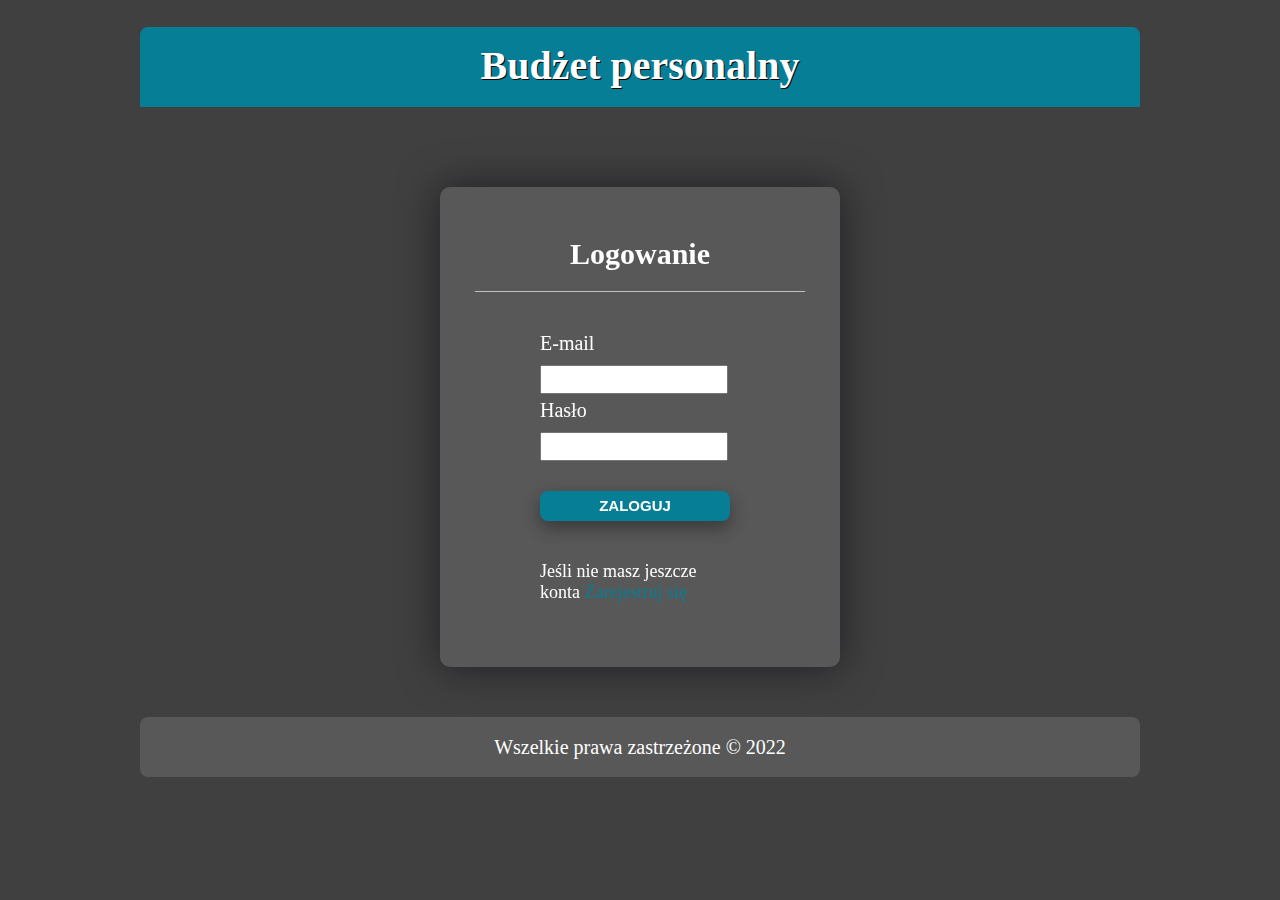
<file: index.html>
<!DOCTYPE HTML>
<html lang="pl">
<head>
	<meta charset="utf-8" />
	<title>Budżet personalny</title>
	<meta name="description" content="Strona pozwoli Ci obliczyć przychody oraz wydatki." />
	<meta name="keywords" content="budżet personalny, przychody, wydatki" />
	<link rel="stylesheet" href="style.css" type="text/css" />	
	
</head>

<body>

<div id="container">
	
	<header>
		<div id="logo"> 
			<h1>Budżet personalny</h1>
		</div>
	</header>
	
	<article>
	
	<div class="loginForm">
			
		<h2>Logowanie</h2>
				
		<form>
				
		<div><label> E-mail <input class="textfield" type="email" name="mail" required></label></div>
				 
		<div><label> Hasło <input class="textfield" type="password" name="pass" required></label></div>
				
		<input id="loginButton" type="submit" value="ZALOGUJ">
			<div id="goToRegister">
				Jeśli nie masz jeszcze konta <a href="register.html">Zarejestruj się</a>
			</div>
			
		</form>
		
	</div>
	
	</article>

	<footer>
	
		<div class="info">
			Wszelkie prawa zastrzeżone &copy; 2022
		</div>
	
	</footer>
	
</div>

</body>

</html>
</file>
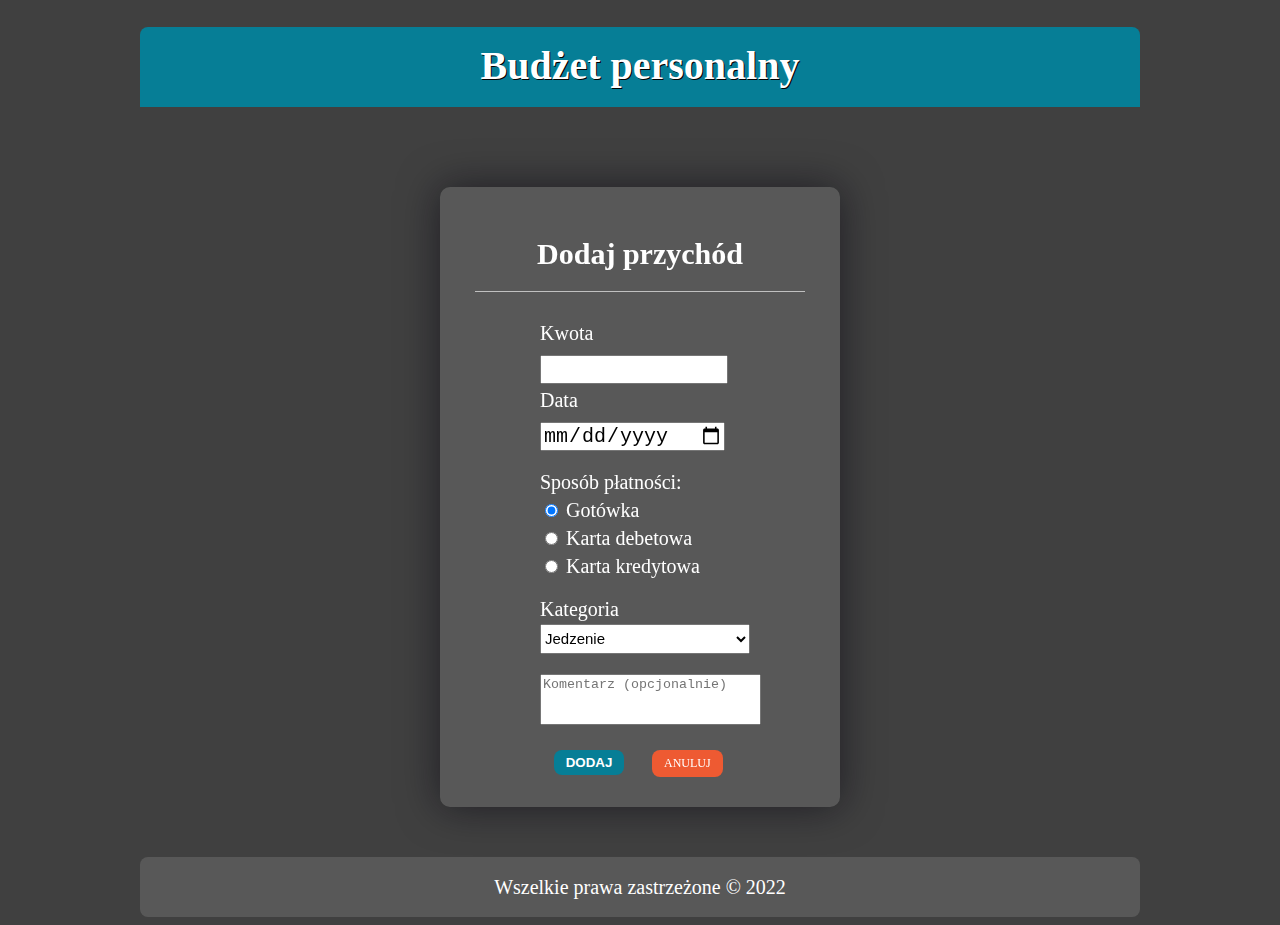
<file: addExpenses.html>
<!DOCTYPE HTML>
<html lang="pl">
<head>
	<meta charset="utf-8" />
	<title>Budżet personalny</title>
	<meta name="description" content="Strona pozwoli Ci obliczyć i zobaczyć Twój bilans przychodów oraz wydatków." />
	<meta name="keywords" content="budżet personalny, przychody, wydatki" />
	<link rel="stylesheet" href="style.css" type="text/css" />	
	
</head>

<body>

<div id="container">
	
	<header>
		<div id="logo"> 
			<h1>Budżet personalny</h1>
		</div>
	</header>
	
	<article>
	
	<div class="addBalanceForm">
			
		<h2>Dodaj przychód</h2>
				
		<form>
		
		<div><label> Kwota <input class="textfield" type="number" name="sum" step="0.01" required></label></div>
		
		<div><label> Data <input class="textfield" type="date" name="date" required></label></div>
		 
		<div class="category">
			Sposób płatności:

			<div class="formCategory"><label><input type="radio" name="category" checked> Gotówka </label></div>

			<div class="formCategory"><label><input type="radio" name="category"> Karta debetowa </label></div>
			
			<div class="formCategory"><label><input type="radio" name="category"> Karta kredytowa </label></div>
			
		</div>
		<div class="category">
			<div><label>Kategoria<select>
			<option selected>Jedzenie</option>
			<option>Mieszkanie</option>
			<option>Transport</option>
			<option>Telekomunikacja</option>
			<option>Opieka zdrowotna</option>
			<option>Ubranie</option>
			<option>Higiena</option>
			<option>Dzieci</option>
			<option>Rozrywka</option>
			<option>Wycieczka</option>
			<option>Szkolenia</option>
			<option>Książki</option>
			<option>Oszczędności</option>
			<option>Na złotą jesień, czyli emeryturę</option>
			<option>Spłata długów</option>
			<option>Darowizna</option>
			<option>Inne wydatki</option>
			
			</select></label></div>
		</div>
		
		<div class="category">
			
			<div><label><textarea id="comment" rows="3" cols="25" placeholder="Komentarz (opcjonalnie)"></textarea></label></div>
			
		</div>
		
			<div class="formButton"><input class="acceptButton" type="submit" value="DODAJ"></div>
			<div class="formButton"><a href="mainMenu.html" class="cancelButton">ANULUJ</a></div>
			<div style="clear:both;"></div>
		
		</form>
		
	</div>
	
	</article>

	<footer>
	
		<div class="info">
			Wszelkie prawa zastrzeżone &copy; 2022
		</div>
	
	</footer>
	
</div>

</body>

</html>
</file>
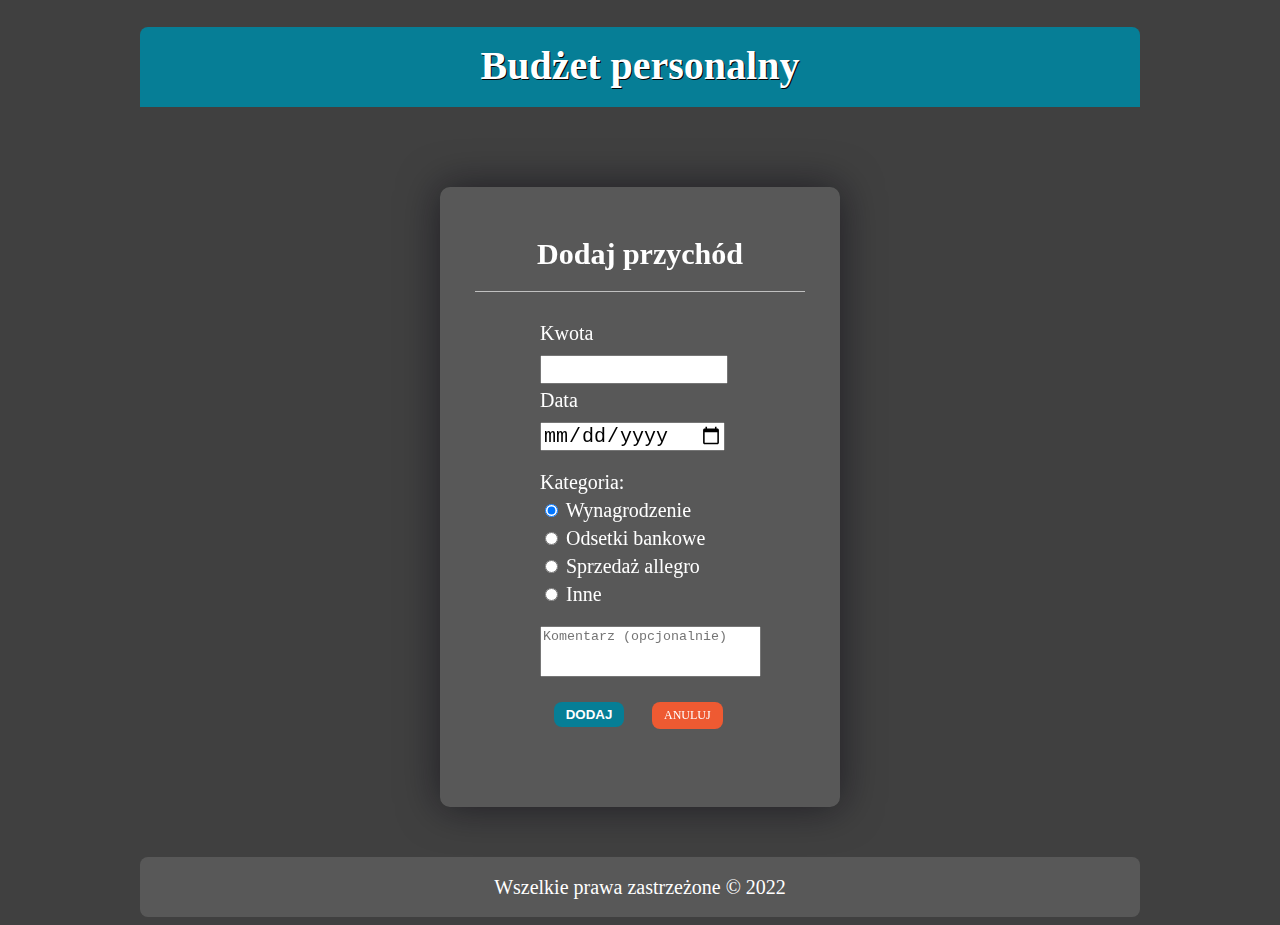
<file: addIncomes.html>
<!DOCTYPE HTML>
<html lang="pl">
<head>
	<meta charset="utf-8" />
	<title>Budżet personalny</title>
	<meta name="description" content="Strona pozwoli Ci obliczyć i zobaczyć Twój bilans przychodów oraz wydatków." />
	<meta name="keywords" content="budżet personalny, przychody, wydatki" />
	<link rel="stylesheet" href="style.css" type="text/css" />	
	
</head>

<body>

<div id="container">
	
	<header>
		<div id="logo"> 
			<h1>Budżet personalny</h1>
		</div>
	</header>
	
	<article>
	
	<div class="addBalanceForm">
			
		<h2>Dodaj przychód</h2>
				
		<form>
		
		<div><label> Kwota <input class="textfield" type="number" name="sum" step="0.01" required></label></div>
		
		<div><label> Data <input class="textfield" type="date" name="date" required></label></div>
		 
		<div class="category">
		Kategoria:

			<div class="formCategory"><label><input type="radio" name="category" checked> Wynagrodzenie </label></div>

			<div class="formCategory"><label><input type="radio" name="category"> Odsetki bankowe </label></div>
			
			<div class="formCategory"><label><input type="radio" name="category"> Sprzedaż allegro </label></div>
			
			<div class="formCategory"><label><input type="radio" name="category"> Inne </label></div>
			
		</div>
		
		<div class="category">
			
			<div><label><textarea id="comment" rows="3" cols="25" placeholder="Komentarz (opcjonalnie)"></textarea></label></div>
			
		</div>
		
			<div class="formButton"><input class="acceptButton" type="submit" value="DODAJ"></div>
			<div class="formButton"><a href="mainMenu.html" class="cancelButton">ANULUJ</a></div>
			<div style="clear:both;"></div>
		
		</form>
		
	</div>
	
	</article>

	<footer>
	
		<div class="info">
			Wszelkie prawa zastrzeżone &copy; 2022
		</div>
	
	</footer>
	
</div>

</body>

</html>
</file>
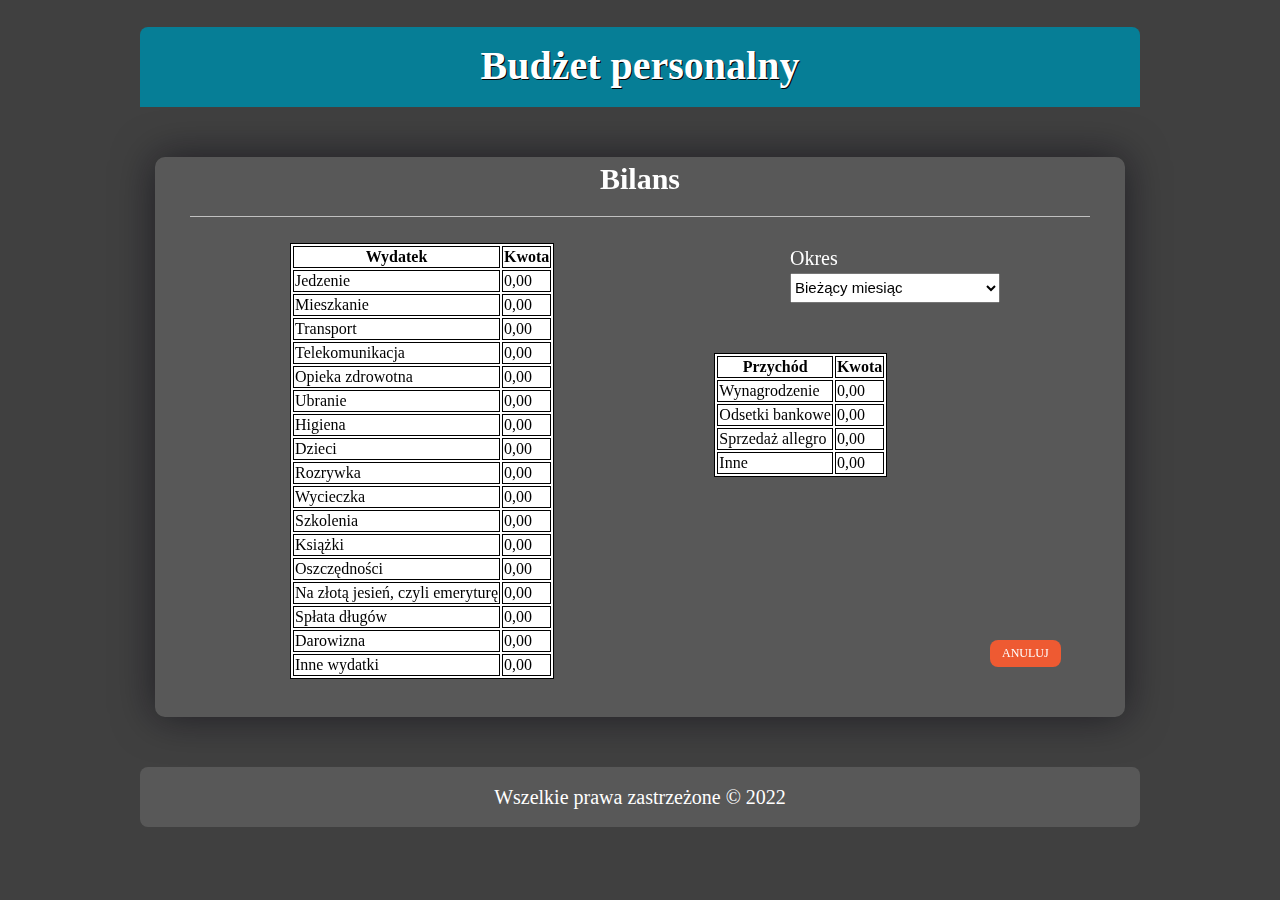
<file: balance.html>
<!DOCTYPE HTML>
<html lang="pl">
<head>
	<meta charset="utf-8" />
	<title>Budżet personalny</title>
	<meta name="description" content="Strona pozwoli Ci obliczyć i zobaczyć Twój bilans przychodów oraz wydatków." />
	<meta name="keywords" content="budżet personalny, przychody, wydatki" />
	<link rel="stylesheet" href="style.css" type="text/css" />	
	
</head>

<body>

<div id="container">
	
	<header>
		<div id="logo"> 
			<h1>Budżet personalny</h1>
		</div>
	</header>
	
	<article>
	
	<div id="balanceForm">
			
		<h2>Bilans</h2>

	<form>
		<div id="selectDate">
			<div><label>Okres<select>
			
				<option selected>Bieżący miesiąc</option>
				<option>Poprzedni miesiąc</option>
				<option>Bieżący rok</option>
				<option>Niestandardowy</option>
				</select></label>
				
			</div>
			
			<div style="clear:both;"></div>
						
		</div>
		
		<div class="leftPanel">
						
			<table>
				<tr>
					<th>Wydatek</th>
					<th>Kwota</th>
				  </tr>
				  <tr>
					<td>Jedzenie</td>
					<td>0,00</td>
					</tr>
					<tr>
					<td>Mieszkanie</td>
					<td>0,00</td>
					</tr>
					<tr>
					<td>Transport</td>
					<td>0,00</td>
					</tr>
					<tr>
					<td>Telekomunikacja</td>
					<td>0,00</td>
					</tr>
					<tr>
					<td>Opieka zdrowotna</td>
					<td>0,00</td>
					</tr>
					<tr>
					<td>Ubranie</td>
					<td>0,00</td>
					</tr>
					<tr>
					<td>Higiena</td>
					<td>0,00</td>
					</tr>
					<tr>
					<td>Dzieci</td>
					<td>0,00</td>
					</tr>
					<tr>
					<td>Rozrywka</td>
					<td>0,00</td>
					</tr>
					<tr>
					<td>Wycieczka</td>
					<td>0,00</td>
					</tr>
					<tr>
					<td>Szkolenia</td>
					<td>0,00</td>
					</tr>
					<tr>
					<td>Książki</td>
					<td>0,00</td>
					</tr>
					<tr>
					<td>Oszczędności</td>
					<td>0,00</td>
					</tr>
					<tr>
					<td>Na złotą jesień, czyli emeryturę</td>
					<td>0,00</td>
					</tr>
					<tr>
					<td>Spłata długów</td>
					<td>0,00</td>
					</tr>
					<tr>
					<td>Darowizna</td>
					<td>0,00</td>
					</tr>
					<tr>
					<td>Inne wydatki</td>
					<td>0,00</td>
					</tr>
				</table>
			
		</div>
			
		<div class="rightPanel">
			
			<table>
				<tr>
					<th>Przychód</th>
					<th>Kwota</th>
				  </tr>
				  <tr>
					<td>Wynagrodzenie</td>
					<td>0,00</td>
					</tr>
					<tr>
					<td>Odsetki bankowe</td>
					<td>0,00</td>
					</tr>
					<tr>
					<td>Sprzedaż allegro</td>
					<td>0,00</td>
					</tr>
					<tr>
					<td>Inne</td>
					<td>0,00</td>
					</tr>
				</table>
	
		</div>
	
		<div style="clear:both;"></div>
	
		<div class="balanceCancelButton"><a href="mainMenu.html" class="cancelButton">ANULUJ</a></div>
	
	</form>
	
	</div>
	
	</article>

	<footer>
	
		<div class="info">
			Wszelkie prawa zastrzeżone &copy; 2022
		</div>
	
	</footer>
	
</div>

</body>

</html>
</file>
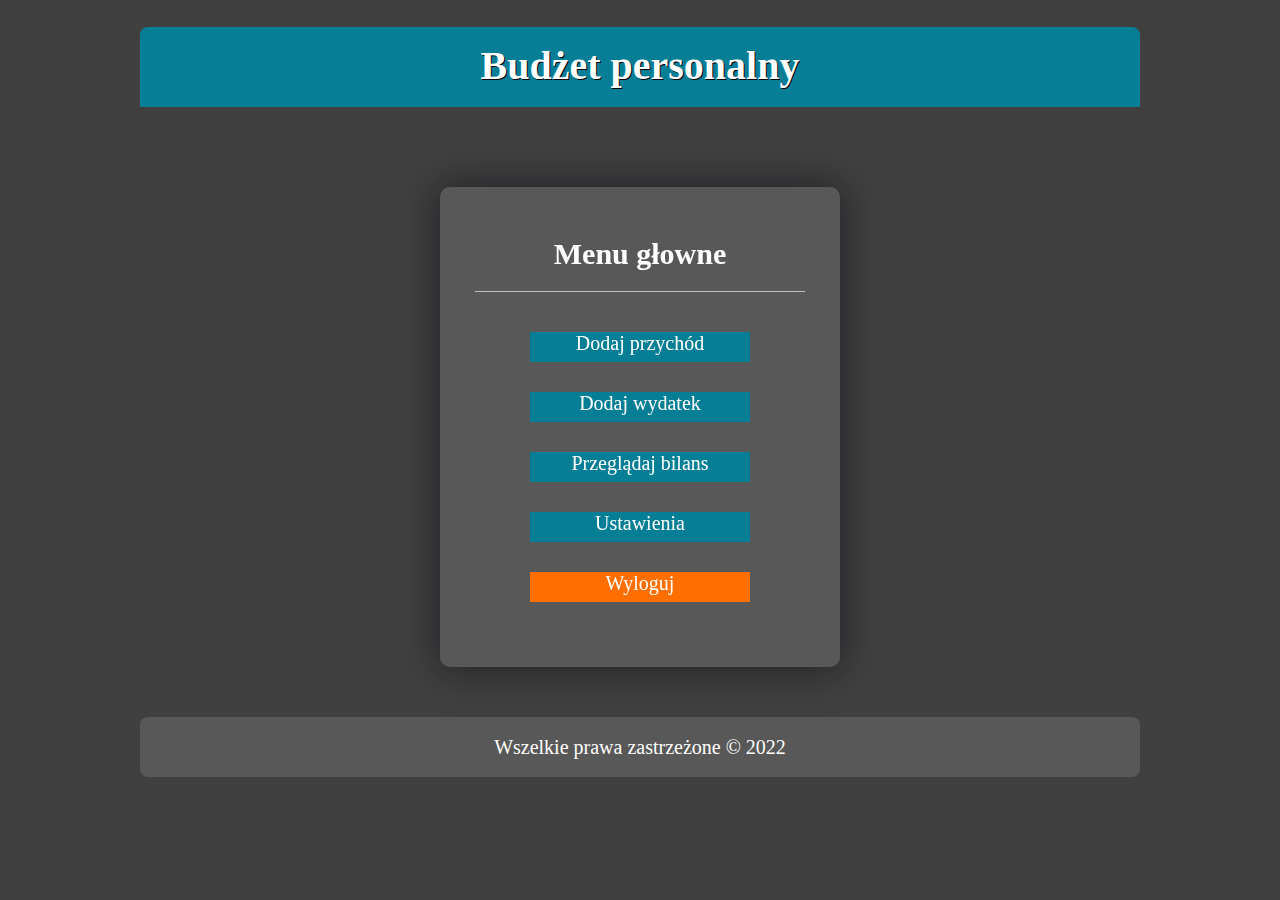
<file: mainMenu.html>
<!DOCTYPE HTML>
<html lang="pl">
<head>
	<meta charset="utf-8" />
	<title>Budżet personalny</title>
	<meta name="description" content="Strona pozwoli Ci obliczyć przychody oraz wydatki." />
	<meta name="keywords" content="budżet personalny, przychody, wydatki" />
	<link rel="stylesheet" href="style.css" type="text/css" />	
	
</head>

<body>

<div id="container">
	
	<header>
		<div id="logo"> 
			<h1>Budżet personalny</h1>
		</div>
	</header>
	
	<article>
	
	<div id="menu">
			
		<h2>Menu głowne</h2>
				

				 <div class="option">
				 <a href="addIncomes.html" class="optionlink">Dodaj przychód</a>
				 </div>
				 
				 <div class="option">
				 <a href="addExpenses.html" class="optionlink">Dodaj wydatek</a>
				 </div>
				 
				 <div class="option">
				 <a href="balance.html" class="optionlink">Przeglądaj bilans</a>
				 </div>
				 
				 <div class="option">
				 <a href="#" class="optionlink">Ustawienia</a>
				 </div>
				 
				 <div class="optionlogout">
				 <a href="index.html" class="optionlink">Wyloguj</a>
				 </div>
	
	</div>
		
	
	</article>

	<footer>
	
		<div class="info">
			Wszelkie prawa zastrzeżone &copy; 2022
		</div>
	
	</footer>
	
</div>

</body>

</html>
</file>
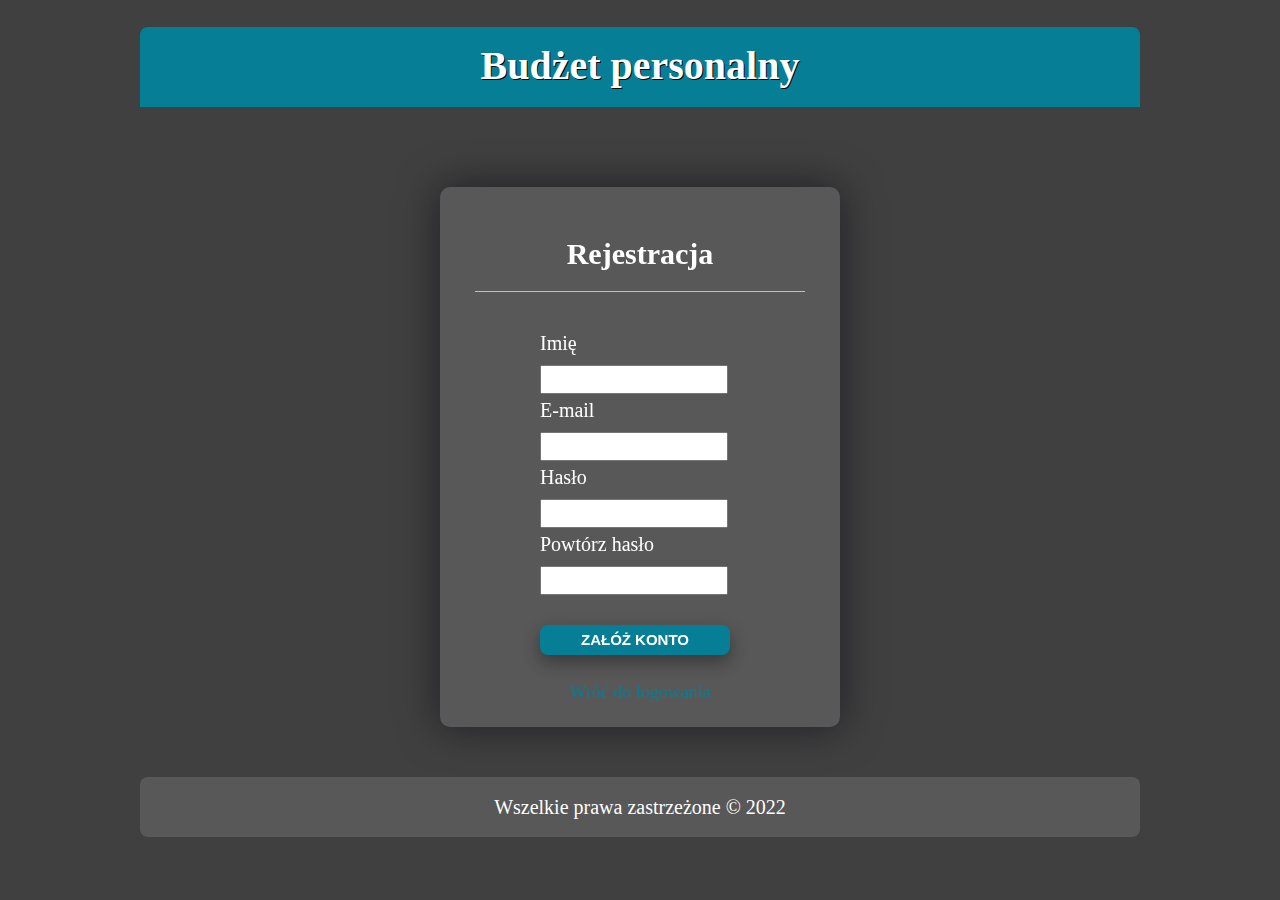
<file: register.html>
<!DOCTYPE HTML>
<html lang="pl">
<head>
	<meta charset="utf-8" />
	<title>Budżet personalny</title>
	<meta name="description" content="Strona pozwoli Ci obliczyć przychody oraz wydatki." />
	<meta name="keywords" content="budżet personalny, przychody, wydatki" />
	<link rel="stylesheet" href="style.css" type="text/css" />	
	
</head>

<body>

<div id="container">
	
	<header>
		<div id="logo"> 
			<h1>Budżet personalny</h1>
		</div>
	</header>
	
	<article>
	
	<div class="registerForm">
			
		<h2>Rejestracja</h2>
				
		<form>
		
		<div><label> Imię <input class="textfield" type="text" name="name" required></label></div>
				
		<div><label> E-mail <input class="textfield" type="email" name="mail" required></label></div>
				 
		<div><label> Hasło <input class="textfield" type="password" name="pass" required></label></div>
		
		<div><label> Powtórz hasło <input class="textfield" type="password" name="pass2" required></label></div>
				
		<input id="registerButton" type="submit" value="ZAŁÓŻ KONTO">
		
		<div id="goToLogin"><a href="index.html">Wróć do logowania</a></div>
			
		</form>
		
	</div>
	
	</article>

	<footer>
	
		<div class="info">
			Wszelkie prawa zastrzeżone &copy; 2022
		</div>
	
	</footer>
	
</div>

</body>

</html>
</file>
<file: style.css>
body {
	
	background-color: #404040;
	font-family: Verdana;
	font-size: 20px;
	color: white;
	height: 100%;
}


#logo {
	
	height: 80px;
	background-color: #067e96;
	border-radius: 8px 8px 0 0;
	text-align: center;

	
}


h1 {
	
	padding: 15px;
	text-align: center;
	text-shadow: 1px 1px black;
	
}


h2 {
	color: #ffffff;
	text-align: center;
	padding: 0 0 20px 0;
	border-bottom: 1px solid silver;
	margin-top: 0px;
}


#container {
	
	width: 1000px;
	margin-left: auto;
	margin-right: auto;
	min-height: 100%;
	height: auto;
	height: 100%;

}


.loginForm {
	
    height: 380px;
    width: 330px;
    background-color: rgba(255,255,255,0.13);
	margin-top: 80px;
    margin-right: auto;
    margin-left: auto;
    border-radius: 10px;
    backdrop-filter: blur(10px);
    box-shadow: 0 0 40px rgba(8,7,16,0.6);
    padding: 50px 35px;
	
}


.loginForm form {
	
	padding: 10px 65px;
	margin: 30px 0;
	
}


.registerForm {
	
    height: 440px;
    width: 330px;
    background-color: rgba(255,255,255,0.13);
	margin-top: 80px;
    margin-right: auto;
    margin-left: auto;
    border-radius: 10px;
    backdrop-filter: blur(10px);
    box-shadow: 0 0 40px rgba(8,7,16,0.6);
    padding: 50px 35px;
	
}


.registerForm form {
	
	padding: 10px 65px;
	margin: 30px 0;
	
}

.addBalanceForm {
	
    height: 520px;
    width: 330px;
    background-color: rgba(255,255,255,0.13);
	margin-top: 80px;
    margin-right: auto;
    margin-left: auto;
    border-radius: 10px;
    backdrop-filter: blur(10px);
    box-shadow: 0 0 40px rgba(8,7,16,0.6);
    padding: 50px 35px;
	
}


.addBalanceForm form {
	
	padding: 0px 65px;
	margin: 30px 0;
	
}

#balanceForm {
	
    height: 550px;
    width: 900px;
    background-color: rgba(255,255,255,0.13);
	margin-top: 50px;
    margin-right: auto;
    margin-left: auto;
    border-radius: 10px;
    backdrop-filter: blur(10px);
    box-shadow: 0 0 40px rgba(8,7,16,0.6);
    padding: 5px 35px;
	
}


#balanceForm form {
	
	padding: 0 100px;
	margin: 30px 0;
	
}


#menu {
	
    height: 380px;
    width: 330px;
    background-color: rgba(255,255,255,0.13);
	margin-top: 80px;
    margin-right: auto;
    margin-left: auto;
    border-radius: 10px;
    backdrop-filter: blur(10px);
    box-shadow: 0 0 40px rgba(8,7,16,0.6);
    padding: 50px 35px;
	
}


#loginButton {
	
	font-size: 15px;
	margin-top: 25px;
	margin-bottom: 25px;
	background-color: #067e96;
	border-radius: 8px;
	border: none;
	color: #ffffff;
	box-shadow: 0 8px 16px 0 rgba(0,0,0,0.2), 0 6px 20px 0 rgba(0,0,0,0.19);
	cursor: pointer;
	font-weight: bold;
	width: 190px;
	height: 30px;
}


#loginButton:hover {
	
	background-color: #046275;
}


#goToRegister{
	
	margin-top: 15px;
	font-size: 18px;
}


#goToRegister > a {
	
	font-size: 18px;
	text-decoration: none;
	color: #067e96;
}


#goToRegister > a:hover {
	
	color: red;
	
}


#registerButton {
	
	font-size: 15px;
	margin-top: 25px;
	margin-bottom: 25px;
	background-color: #067e96;
	border-radius: 8px;
	border: none;
	color: #ffffff;
	box-shadow: 0 8px 16px 0 rgba(0,0,0,0.2), 0 6px 20px 0 rgba(0,0,0,0.19);
	cursor: pointer;
	font-weight: bold;
	width: 190px;
	height: 30px;
}


#registerButton:hover {
	
	background-color: #046275;
}


#goToLogin {
	
	text-align: center;
	
}


#goToLogin > a {
	
	font-size: 18px;
	text-decoration: none;
	color: #067e96;
}


#goToLogin > a:hover {
	
	color: red;
}


#selectDate {
	
	float: left;
	margin-left: 500px;
}


.rightPanel {
	
	float: left;
	margin-left: 160px;
	margin-top: 50px;
	
}


.rightPanel select {
	width: 300px;
	height: 200px;

	
}


.leftPanel {
	float: left;
	margin-top: -60px;
	
}


.leftPanel select {
	width: 300px;
	height: 200px;

	
}

.balanceCancelButton {

	margin-top: -40px;
	margin-left: 700px;
}

.option {
	
	margin: 15px;
	margin-left: 55px;
	width: 220px;
	height: 30px;
	background-color: #067e96;
	text-align: center;
	float: left;
	
}


.optionlogout {
	
	margin: 15px;
	margin-left: 55px;
	width: 220px;
	height: 30px;
	background-color: #ff6f00;
	text-align: center;
	float: left;
	
}


.option:hover {
	
	background-color: #046275;
}


.optionlogout:hover {
	
	background-color: #d15c02;
}


a.optionlink {
	
	width: 220px;
	height: 142px;
	color: #ffffff;
	text-decoration: none;
	display: block;
}


.formButton {

	padding: 14px;
	float: left;
	
}


.cancelButton {
	
	background-color: #ee5a32;
	border: none;
	color: white;
	padding: 6px 12px;
	text-align: center;
	text-decoration: none;
	display: inline-block;
	font-size: 12px;
	border-radius: 8px;
	margin-bottom: 0px;
	
}


.cancelButton:hover {
	
	background-color: #db4a23;
}


.acceptButton {
	
	color: #ffffff;
	border: none;
	border-radius: 8px;
	background-color: #067e96;
	width: 70px;
	height: 25px;
	cursor: pointer;
	font-weight: bold;
}


.acceptButton:hover {
	
	background-color: #046275;
}


.textfield {
	
	width: 180px;
	font-size: 20px;
	margin-top: 10px;
	margin-bottom: 5px;
	
}


.category {
	
	margin-top: 10px;
	padding: 5px 0;
	
}


textarea {
	
	resize: none;
	
}


select {
	
	margin-top: 3px;
	width: 210px;
	height: 30px;
	font-size: 15px;
	
}


.formCategory {
	
	margin-top: 5px;
}


.info {
	
	text-align: center;
	clear: both;
	margin-top: 50px;
	background-color: rgba(255,255,255,0.13);
	width: 1000px;
	height: 60px;
	border-radius: 8px;
	line-height: 60px;
}

table, th, td{
	border: 1px solid black;
	font-size: 16px;
	background-color: #ffffff;
	color: black;
}
</file>
